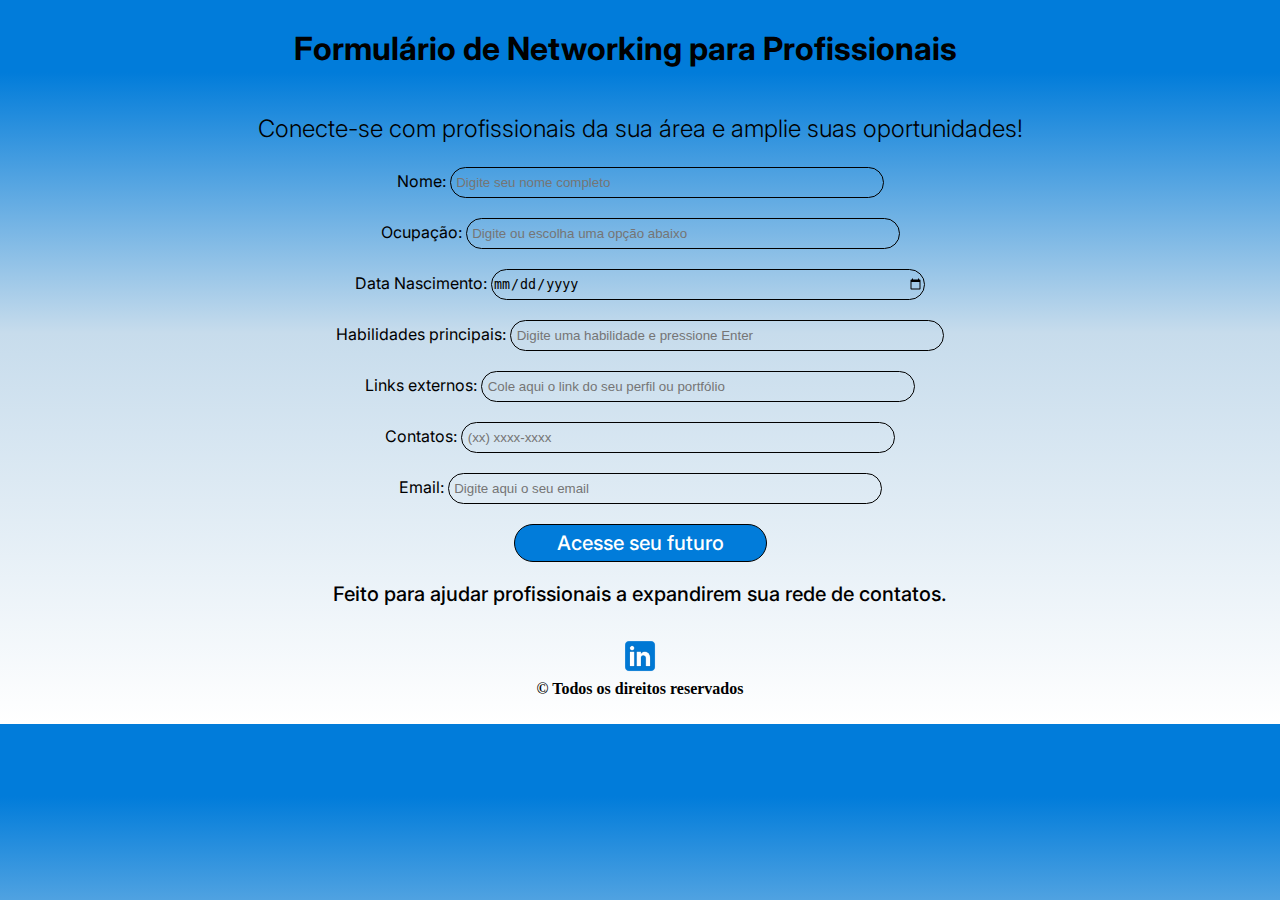
<file: html/index.html>
<!DOCTYPE html>
<html lang="en">
<head>
    <meta charset="UTF-8">
    <meta name="viewport" content="width=device-width, initial-scale=1.0">
    <link href="https://fonts.googleapis.com/css2?family=Inter:wght@300&display=swap" rel="stylesheet">
    <link href="https://fonts.googleapis.com/css2?family=Inter:wght@400&display=swap" rel="stylesheet">
    <link href="https://fonts.googleapis.com/css2?family=Inter:wght@500&display=swap" rel="stylesheet">
    <title>Formulário de Networking</title>
    <link rel="stylesheet" href="/css/style.css">
</head>
<body>
    <div id="container-main">
        <h1>Formulário de Networking para Profissionais</h1>
        <h3>Conecte-se com profissionais da sua área e amplie suas oportunidades!</h3>
        <form action="">
            <div>
                <label for="nome">Nome:</label>
                <input type="text" name="name" id="name" placeholder=" Digite seu nome completo" ><br>
            </div>

            <div class="input-container">
             <label for="ocupacao">Ocupação:</label>
             <input list="ocupacoes" id="ocupacao" name="ocupacao" placeholder=" Digite ou escolha uma opção abaixo" >
                <datalist id="ocupacoes">
                    <option value="Médico">
                    <option value="Professor">
                    <option value="Engenheiro">
                    <option value="Programador">
                </datalist><br>
            </div>
            <div> 
                <label for="dataNasc">Data Nascimento:</label>
                <input type="date" name="dataNascimento" id="dataN" ><br>
            </div>
            
            <div>
                <label for="habilidades">Habilidades principais:</label>
                <input type="text"  id="check-skills" placeholder=" Digite uma habilidade e pressione Enter"><br>
             </div>

            <div>
                <label for="links">Links externos:</label>
                <input type="url" name="links" id="links" placeholder=" Cole aqui o link do seu perfil ou portfólio" ><br>
            </div>

            <div>
                <label for="contato">Contatos:</label>
                <input type="number" id="contact" name="contato" placeholder=" (xx) xxxx-xxxx" ><br>
            </div>    

            <div>
                <label for="email">Email:</label>
                <input type="email" name="email" id="email" placeholder=" Digite aqui o seu email" ><br>
            </div>

            <input type="button" id="btn-submit" value="Acesse seu futuro">
        </form>
        <p>Feito para ajudar profissionais a expandirem sua rede de contatos.</p>
        <footer>        
            
            <a href="https://www.linkedin.com/in/ferreiraj0ao/" target="_blank" ><img src="/imgs/LinkedIn.png" alt="Logo do LinkedIn" id="img-linkedin"></a>
            <b>© Todos os direitos reservados</b><br>
        </footer>
    </div>
    <script src="/js/script.js"></script>
</body>
</html>
</file>
<file: css/style.css>
body{
    background: linear-gradient(#017CDA 10%, #C7DCEC 46%, #FFFFFF 100%);
}
*{box-sizing: border-box;
}
h1{
    font-family: Inter;
    width: 693px;
    font-size: 32px;
}
h3{
    font-family: Inter;
    font-weight: 300;
    font-size: 24px;
}
label{
    font-family: Inter;
    font-weight: 400;
}
input{
    border-radius: 32px;
    width: 434px;
    height: 31px;
    border: 1px solid black;
    background: none;
}
#btn-submit{
    width: 253px;
    height: 38px;
    border-radius: 40px;
    border: 1px solid black;
    background-color: #017CDA;
    color: white;
    font-family: Inter;
    font-weight: 500;
    font-size: 20px;
    cursor: pointer;
}
p{
    font-family: Inter;
    font-weight: 500;
    font-size: 20px;
}
#container-main{
    display: flex;
    justify-content: center;
    align-items: center;
    flex-direction: column;
}
form{
    display: flex;
    justify-content: center;
    align-items: center;
    flex-direction: column;
    gap: 20px;
}
#contact-container{
    margin-top: 20px;
    display: flex;
    align-items: end;
    justify-content: end;
}
footer{
    margin-top: 10px;
    display: flex;
    justify-content: center;
    flex-direction: column;
    align-items: center ;
}
#img-linkedin{
        width: 40px;
        height: 40px;
}
</file>
